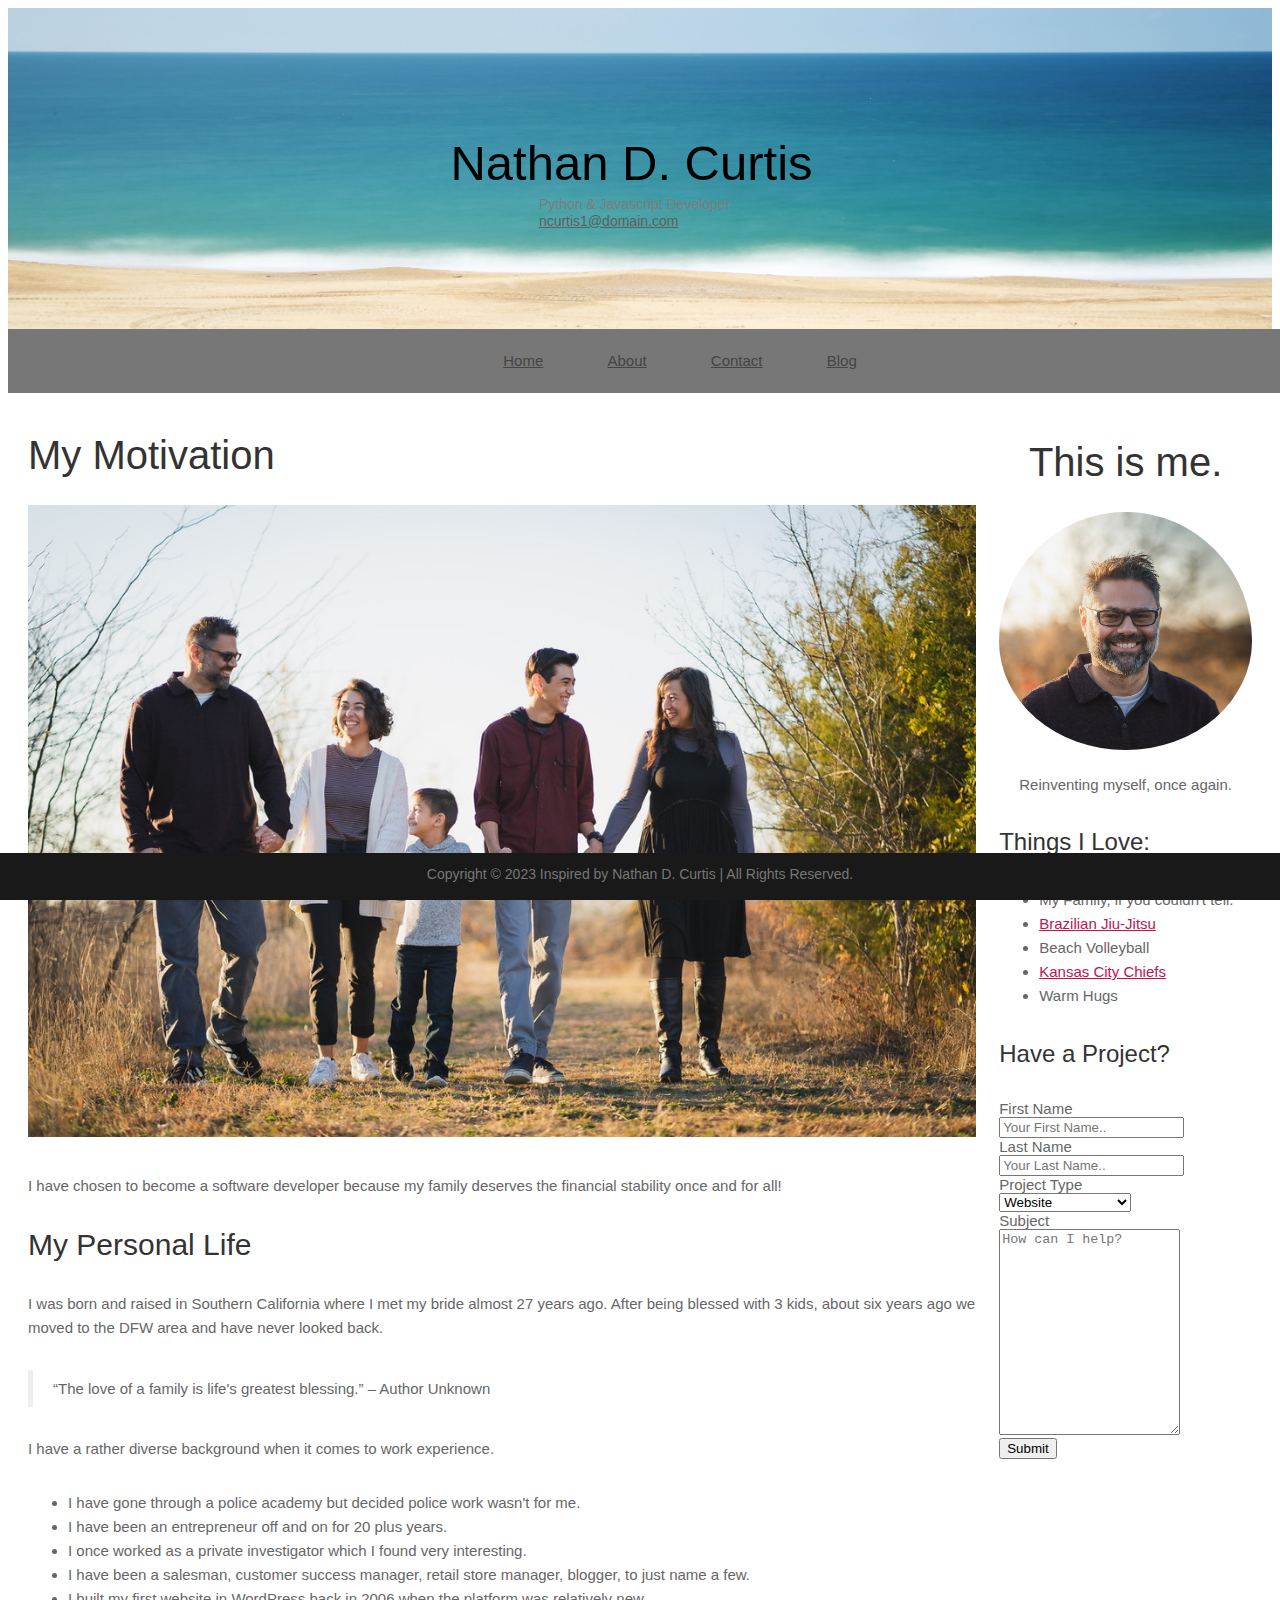
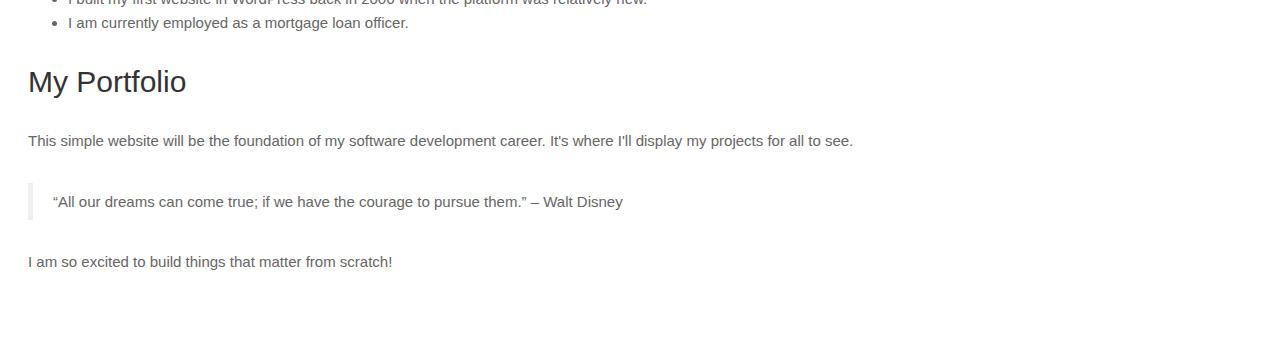
<file: index.html>
<!DOCTYPE html>
<html lang="en">
<head>
    <meta charset="UTF-8">
    <meta http-equiv="X-UA-Compatible" content="IE=edge">
    <meta name="viewport" content="width=device-width, initial-scale=1.0">
    <title>Nathan D. Curtis - Python & Javascript Developer</title>

    <link rel="stylesheet" href="css/styles.css">
</head>
<body>

<header id="header">
        <div id="head">
            <h1 id="logo" class="text-center"></h1>
                <span class="title">Nathan D. Curtis</span>
                <span class="tagline">Python & Javascript Developer<br>
                    <a href="">ncurtis1@domain.com</a></span>
            </h1>
        </div>
    <nav class="navbar navbar-default">
        <div class="container-fluid">
          
            <ul class="nav navbar-nav">
                <li><a href="index.html">Home</a></li>
                <li><a href="about.html">About</a></li>
                <li><a href="contact.html">Contact</a></li>
                <li><a href="blog.html">Blog</a></li>
            </ul>
            
        </div>
    </nav>
</header>

<main id="main">
<!-- container -->
	<div class="container">

		<div class="row topspace">
			
			<!-- Article main content -->
			<article class="maincontent">
				<header class="page-header">
					<h1 class="page-title">My Motivation</h1>
				</header>

				<p><img src="images/Hero.jpg" alt="My Family Rocks"></p>

				<p>I have chosen to become a software developer because my family deserves the financial stability once and for all!</p>
				<h3>My Personal Life</h3>
				<p>I was born and raised in Southern California where I met my bride almost 27 years ago. After being blessed with 3 kids, about six years ago we moved to the DFW area and have never looked back.</p>
				<blockquote>“The love of a family is life's greatest blessing.” – Author Unknown</blockquote>
				<p>I have a rather diverse background when it comes to work experience.</p>
				<ul>
					<li>I have gone through a police academy but decided police work wasn't for me.</li>
					<li>I have been an entrepreneur off and on for 20 plus years.</li>
					<li>I once worked as a private investigator which I found very interesting.</li>
					<li>I have been a salesman, customer success manager, retail store manager, blogger, to just name a few.</li>
                    <li>I built my first website in WordPress back in 2006 when the platform was relatively new.</li>
					<li>I am currently employed as a mortgage loan officer.</li>
				</ul>
				
				<h3>My Portfolio</h3>
				<p>This simple website will be the foundation of my software development career. It's where I'll display my projects for all to see.</p>
				<blockquote>“All our dreams can come true; if we have the courage to pursue them.” – Walt Disney</blockquote>
				<p>I am so excited to build things that matter from scratch!</p>
								
			</article>
			<!-- /Article -->
		</div>
	</div>	
<!-- /container -->
	
</main>

<!-- Sidebar -->
<sidebar id="sidebar-right">
    
        <div class="widget-top">
            <h1>This is me.</h1>
            <img class="img-circle" src="images/Profile.jpg" alt="Nathan D. Curtis">
            <br>
            <p>Reinventing myself, once again.</p>
        </div>
        <div class="widget">
            <h4>Things I Love:</h4>
            <ul>
                <li>My Family, if you couldn't tell.</li>
                <li><a href="https://www.cjjftx.com/">Brazilian Jiu-Jitsu</a></li>
                <li>Beach Volleyball</li>
                <li><a href="https://www.chiefs.com/">Kansas City Chiefs</a></li>
                <li>Warm Hugs</li>
            </ul>
        </div>
        <div class="container">
            <h4>Have a Project?</h4>
            <form action="mailto:ncurtis1@domain.com">
          
              <label for="firstname">First Name</label>
              <br>
              <input type="text" id="firstname" name="firstname" placeholder="Your First Name..">
              <br>
              <label for="lastname">Last Name</label>
              <br>
              <input type="text" id="lastname" name="lastname" placeholder="Your Last Name..">
              <br>
              <label for="project">Project Type</label>
              <br>
              <select id="project" name="project">
                <option value="website">Website</option>
                <option value="application">Application</option>
                <option value="misc development">Misc Development</option>
              </select>
              <br>
              <label for="subject">Subject</label>
              <br>
              <textarea id="subject" name="subject" placeholder="How can I help?" style="height:200px"></textarea>
              <br>
              <input type="submit" value="Submit">
          
            </form>
        </div>
    
</sidebar>				
<!-- /Sidebar -->

<!-- footer -->
<footer id="footer">
	<p>Copyright &copy; 2023 Inspired by Nathan D. Curtis | All Rights Reserved.</p>
</footer>
<!-- /footer -->
    
</body>
</html>
</file>
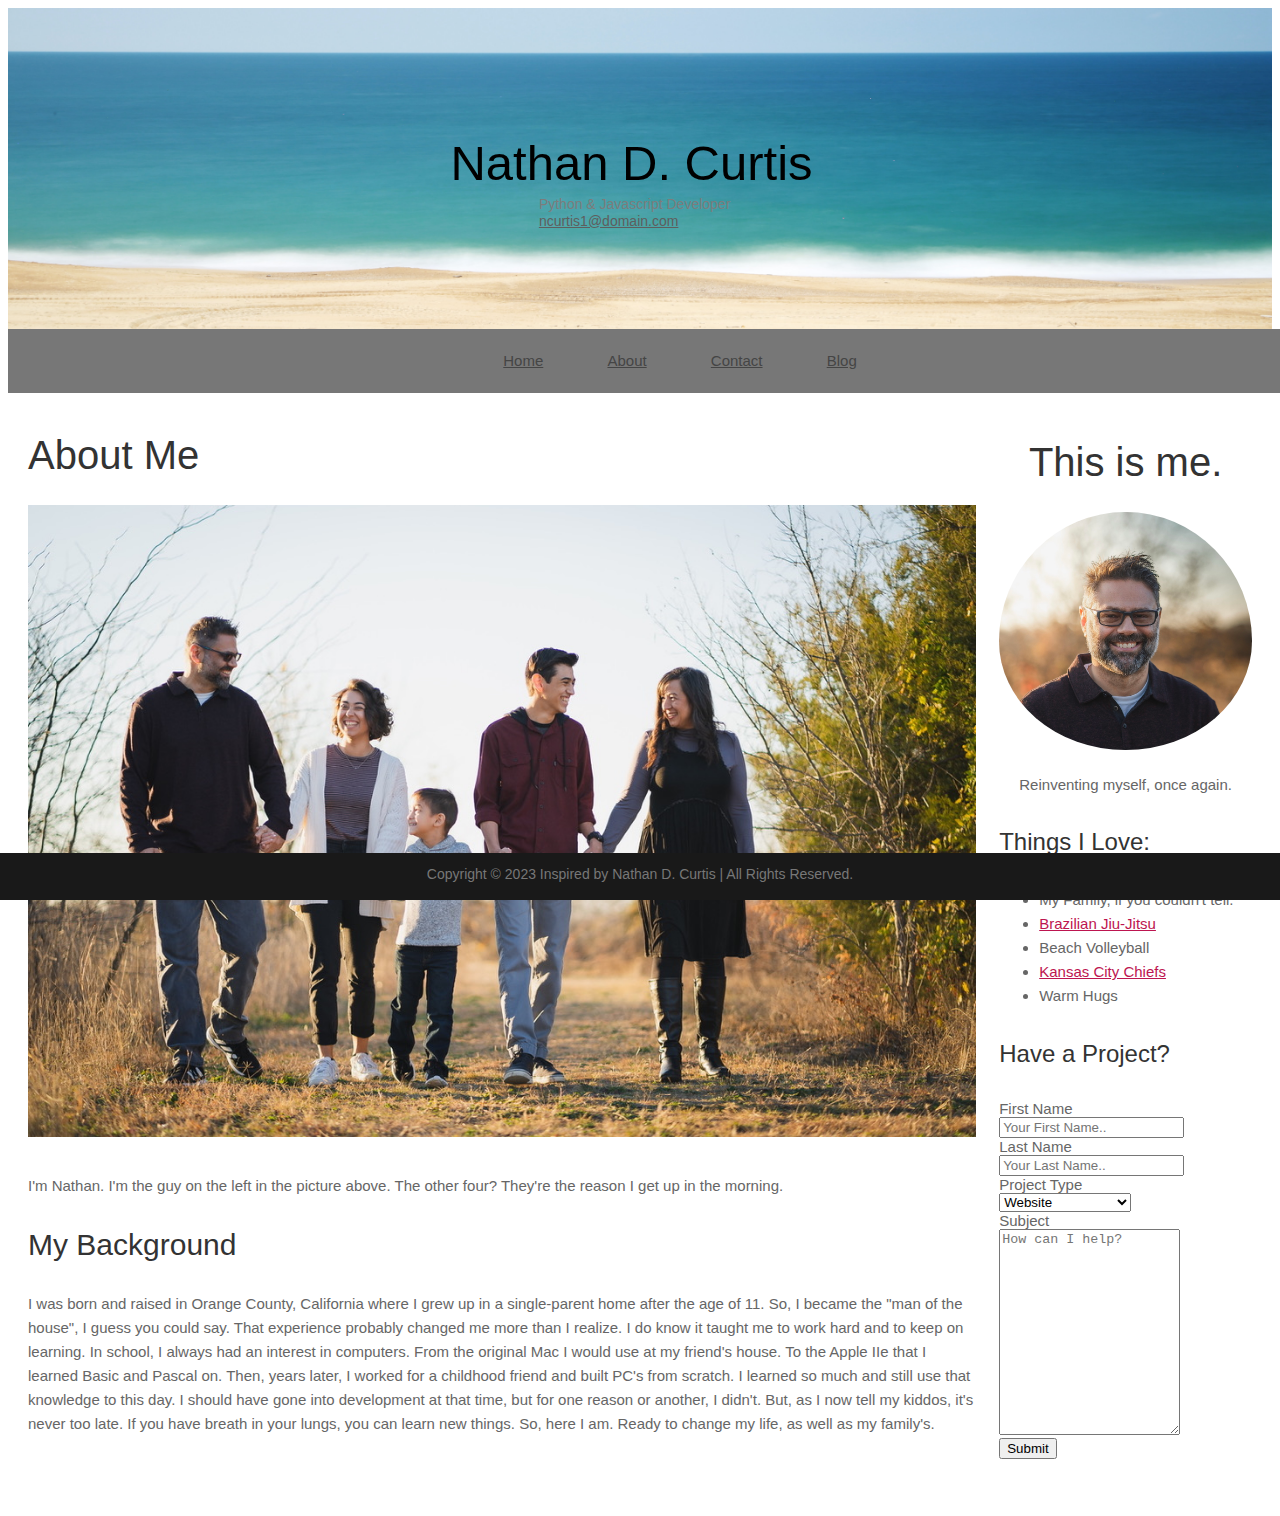
<file: about.html>
<!DOCTYPE html>
<html lang="en">
<head>
    <meta charset="UTF-8">
    <meta http-equiv="X-UA-Compatible" content="IE=edge">
    <meta name="viewport" content="width=device-width, initial-scale=1.0">
    <title>About Me</title>

    <link rel="stylesheet" href="css/styles.css">
</head>
<body>

<header id="header">
        <div id="head">
            <h1 id="logo" class="text-center"></h1>
                <span class="title">Nathan D. Curtis</span>
                <span class="tagline">Python & Javascript Developer<br>
                    <a href="">ncurtis1@domain.com</a></span>
            </h1>
        </div>
    <nav class="navbar navbar-default">
        <div class="container-fluid">
          
            <ul class="nav navbar-nav">
                <li><a href="index.html">Home</a></li>
                <li><a href="about.html">About</a></li>
                <li><a href="contact.html">Contact</a></li>
                <li><a href="blog.html">Blog</a></li>
            </ul>
            
        </div>
    </nav>
</header>

<main id="main">
<!-- container -->
	<div class="container">

		<div class="row topspace">
			
			<!-- Article main content -->
			<article class="maincontent">
				<header class="page-header">
					<h1 class="page-title">About Me</h1>
				</header>

				<p><img src="images/Hero.jpg" alt="My Family Rocks"></p>

				<p>I'm Nathan. I'm the guy on the left in the picture above. The other four? They're the reason I get up in the morning.</p>
				<h3>My Background</h3>
				<p>I was born and raised in Orange County, California where I grew up in a single-parent home after the age of 11. So, I became the "man of the house", I guess you could say.
                That experience probably changed me more than I realize. I do know it taught me to work hard and to keep on learning.
                In school, I always had an interest in computers. From the original Mac I would use at my friend's house.
                To the Apple IIe that I learned Basic and Pascal on. Then, years later, I worked for a childhood friend and built PC's from scratch.
                I learned so much and still use that knowledge to this day. I should have gone into development at that time, but for one reason
                or another, I didn't. But, as I now tell my kiddos, it's never too late. If you have breath in your lungs, you can learn new things.
                So, here I am. Ready to change my life, as well as my family's.</p>
												
			</article>
			<!-- /Article -->
		</div>
	</div>	
<!-- /container -->
	
</main>

<!-- Sidebar -->
<sidebar id="sidebar-right">
    
        <div class="widget-top">
            <h1>This is me.</h1>
            <img class="img-circle" src="images/Profile.jpg" alt="Nathan D. Curtis">
            <br>
            <p>Reinventing myself, once again.</p>
        </div>
        <div class="widget">
            <h4>Things I Love:</h4>
            <ul>
                <li>My Family, if you couldn't tell.</li>
                <li><a href="https://www.cjjftx.com/">Brazilian Jiu-Jitsu</a></li>
                <li>Beach Volleyball</li>
                <li><a href="https://www.chiefs.com/">Kansas City Chiefs</a></li>
                <li>Warm Hugs</li>
            </ul>
        </div>
        <div class="container">
            <h4>Have a Project?</h4>
            <form action="mailto:ncurtis1@domain.com">
          
              <label for="firstname">First Name</label>
              <br>
              <input type="text" id="firstname" name="firstname" placeholder="Your First Name..">
              <br>
              <label for="lastname">Last Name</label>
              <br>
              <input type="text" id="lastname" name="lastname" placeholder="Your Last Name..">
              <br>
              <label for="project">Project Type</label>
              <br>
              <select id="project" name="project">
                <option value="website">Website</option>
                <option value="application">Application</option>
                <option value="misc development">Misc Development</option>
              </select>
              <br>
              <label for="subject">Subject</label>
              <br>
              <textarea id="subject" name="subject" placeholder="How can I help?" style="height:200px"></textarea>
              <br>
              <input type="submit" value="Submit">
          
            </form>
        </div>
    
</sidebar>				
<!-- /Sidebar -->

<!-- footer -->
<footer id="footer">
	<p>Copyright &copy; 2023 Inspired by Nathan D. Curtis | All Rights Reserved.</p>
</footer>
<!-- /footer -->
    
</body>
</html>
</file>
<file: css/styles.css>
html{
    font-size: 100%;
}
body{
    font-size: 15px;
    font-size: 0.9375rem;
    font-family: "Open sans", Helvetica, Arial, sans-serif;
    color: #666666;
    padding: 0;
}
.topspace{
    margin-top: 40px;
}

/*********************************************************************


                            Navigation in Header


**********************************************************************/
.navbar{
    border-width: 1px 0;
    border-radius: 0;
    background-clip: padding-box;
    width: 100%;
    padding: 20px;
}
.navbar-nav{
    float: none;
    margin: 0 auto;
    text-align: center;
}
.navbar-nav > li{
    float: none;
    display: inline-block;
}
.navbar-nav > li > a{
    padding: 20px 30px;
}
.navbar-default{
    background-color: #777777;
    border-color: #cccccc;
}
.navbar-default .navbar-nav > li > a{
    color: #454545;
}
.navbar-default .navbar-nav > li > a:hover,
.navbar-default .navbar-nav > li > a:focus{
    color: #000000;
    background-color: #777777;
}
.navbar-default .navbar-nav > .active > a,
.navbar-default .navbar-nav > .active > a:hover,
.navbar-default .navbar-nav > .active > a:focus{
    color: #000000;
    background-color: #cccccc;
}
.navbar-default > li > a{
    color: #454545;
}
.navbar-default > li > a:hover{
    background-color: #eeeeee;
    color: #000000;
}
.navbar-default{
    border-color: #666666;
}
.navbar-default:hover,
.navbar-default:focus{
    background-color: #ffffff;
}
.navbar-default .navbar-nav > .open > a,
.navbar-default .navbar-nav > .open > a:hover,
.navbar-default .navbar-nav > .open > a:focus{
    background-color: #ffffff;
    color: #000000;
}

/*********************************************************************


                                TYPOGRAPHY


**********************************************************************/
p{
    line-height: 1.6em;
    margin: 0 0 30px 0;
}
ul, ol{
    line-height: 1.6em;
    margin: 0 0 30px 0;
}
blockquote{
    padding: 10px 20px;
    margin: 0 0 30px 0;
    border-left: 5px solid #eeeeee;
}
h1,
h2,
h3,
h4,
h5,
h6,
.h1,
.h2,
.h3,
.h4,
.h5,
.h6{
    font-family: "Open sans", Helvetica, Arial, sans-serif;
    font-weight: 400;
    color: #333333;
}
h1{
    font-size: 40px;
    font-size: 2.5rem;
}
h2{
    font-size: 36px;
    font-size: 2.25rem;
}
h3{
    font-size: 30px;
    font-size: 1.875rem;
}
h4{
    font-size: 24px;
    font-size: 1.5rem;
}
h5{
    font-size: 20px;
    font-size: 1.25rem;
}
a{
    color: #bd1550;
}
a:hover{
    color: #e93675;
}
.lead{
    font-weight: 300;
    font-size: 20px;
    font-size: 1.3125rem;
}
.text-msg{
    line-height: 1.7em;
    color: #b3b3b3;
    font-weight: 300;
    text-transform: capitalize;
    margin-top: -0.23em;
}
.size-auto,
.size-full,
.size-large,
.size-medium,
.size-thumbnail{
    max-width: 100%;
    height: auto;
}

/*********************************************************************


                                HEADER


**********************************************************************/
#head{
    background: #f4f4f4 url(../images/Beach.jpg) center;
    background-size: cover;
    color: #000000;
    padding: 100px 0 100px 0;
}
#head .title{
    font-family: "Open sans", Helvetica, Arial, sans-serif;
    font-size: 50;
    font-size: 3.0625rem;
    padding-left: 35%;
}
#head .title a{
    text-decoration: none;
    color: #000000;
}
#head .tagline{
    display: block;
    font-size: 14px;
    font-size: 0.875rem;
    line-height: 1.2em;
    color: #7c7c7c;
    margin: 5px 0 0;
    padding-left: 42%;
}
#head .tagline b{
    font-weight: normal;
}
#head .tagline a{
    color: #5e5e5e;
}
.home #head{
    padding: 90px 0;
}
.home #head .title{
    font-size: 49px;
    font-size: 3.0625rem;
}
.home #head .tagline{
    font-size: 16px;
    font-size: 1rem;
    margin: 15px 0 0;
}

/*********************************************************************


                            MAIN CONTENT


**********************************************************************/
img{
    max-width: 100%;
}
#main{
    width: 75%;
    float: left;
    height: 100%;
    padding-left: 20px;
    padding-bottom: 50px;
}

/*********************************************************************


                            SIDEBAR CONTENT


**********************************************************************/
#sidebar-right{
    width: 20%;
    float: right;
    height: 100%;
    padding: 20px;
}
.img-circle{
    width: 100%;
    border-radius: 50%;
    padding-bottom: 20px;
}
.widget-top{
    text-align: center;
}

/*********************************************************************


                                FOOTER


**********************************************************************/
#footer{
    position: fixed;
    left: 0;
    bottom: 0;
    width: 100%;
    background: #191919;
    height: 3vh;
    padding: 10px 0;
    text-align: center;
    color: #777777;
    font-size: 14px;
}
</file>
